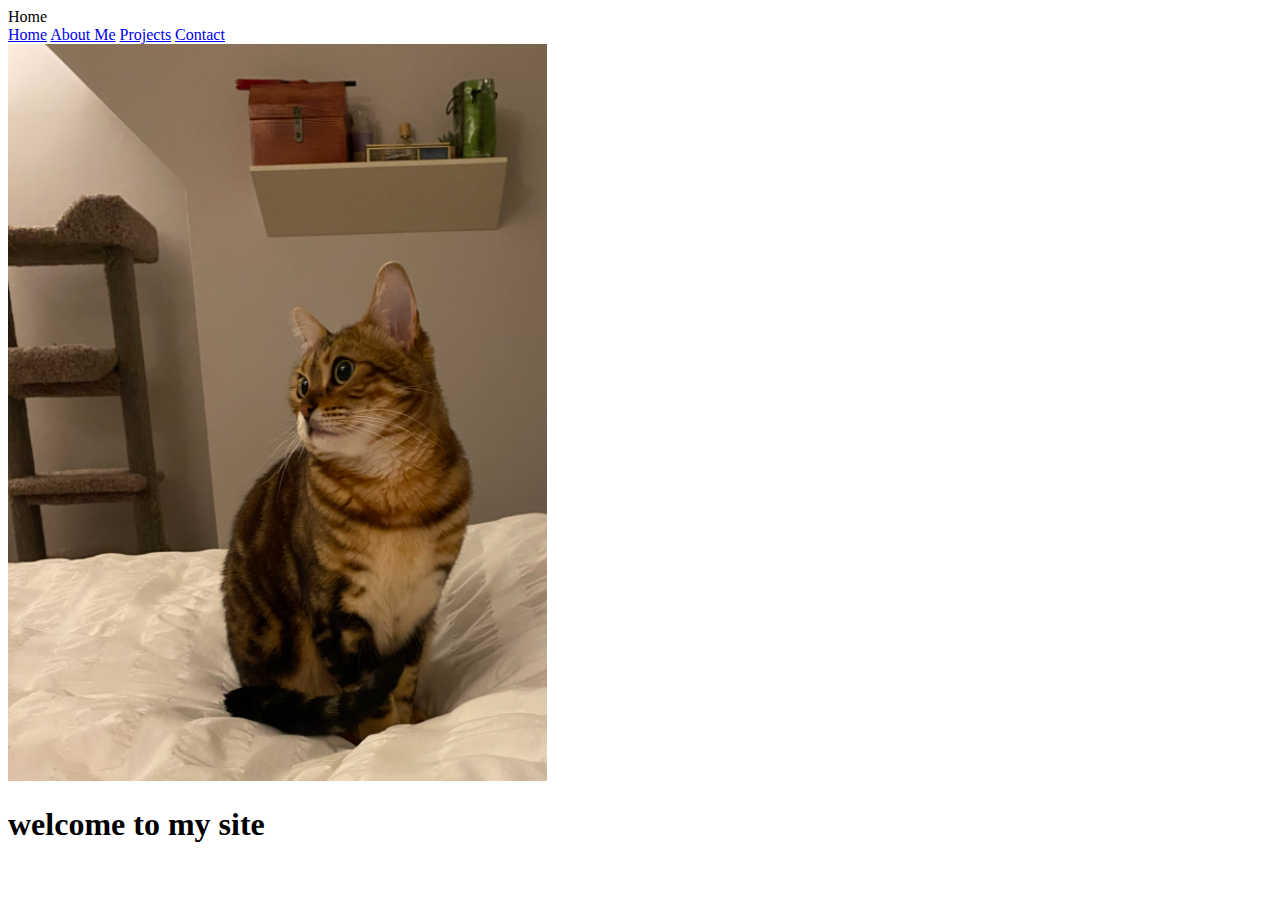
<file: index.html>
<!DOCTYPE html>
<html>
<head>
<meta name="viewport" content="width=device-width, initial-scale=1">
  <link rel="stylesheet" href="#home">Home</a>
  
  <div class="topnav">
    <a class="active" href="index.html">Home</a>
    <a href="aboutme.html">About Me</a>
    <a href="Academicsreal.html">Projects</a>
    <a href="#contact">Contact</a>
  </div>
  
</head>
  <body>
    <img src="cat.png.png">
    <h1> welcome to my site</h1>
  </body>
</html>
</file>
